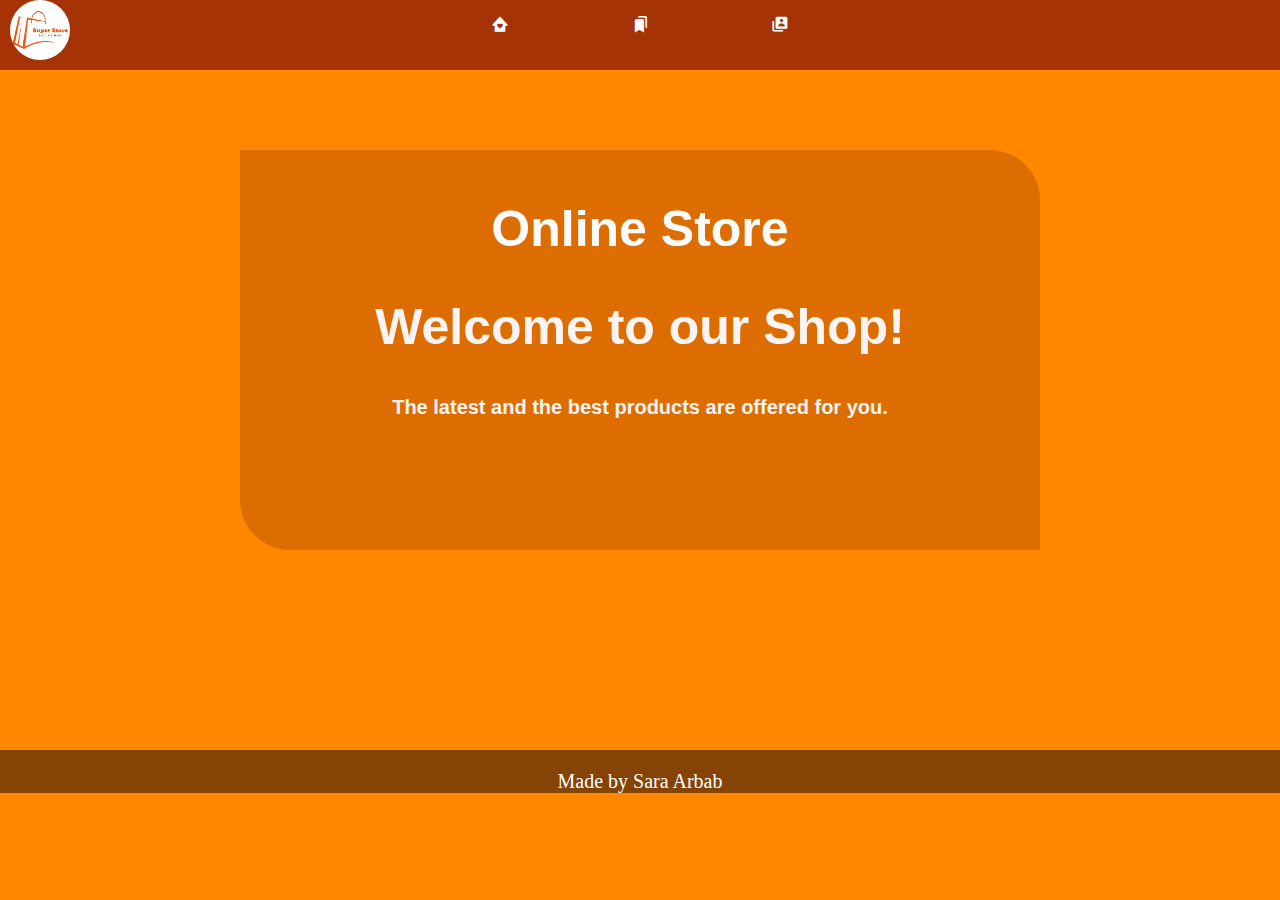
<file: index.html>
<!DOCTYPE html>
<html lang="en">
    <head>
        <title>Home page</title>
        <link rel="stylesheet" href="styles.css">
        <link rel="stylesheet" href="https://unpkg.com/boxicons@2.1.4/css/boxicons.min.css">
        <meta charset="utf-8">
        <meta name="viewport" content="width=device-width, initial-scale=1.0">
    </head>
    <body>
        <header>
            <nav id="nav">
                <img src="store1.png" alt="logo">
                <a href="index.html"><i class='bx bxs-home-heart'></i></a>
                <a href="about.html"><i class='bx bxs-bookmarks'></i></a>
                <a href="order.html"><i class='bx bxs-user-account'></i></a>
            </nav>
        </header>
        <div class="container-1">
            <h1>Online Store</h1>
            <h2>Welcome to our Shop!</h2>
            <p>The latest and the best products are offered for you.</p>
        </div>

        
        <footer id="footer">
            <div class="footer-text">
                <span class="footer-head">Made by Sara Arbab</span>
            </div>
        </footer>
    </body>
</html>
</file>
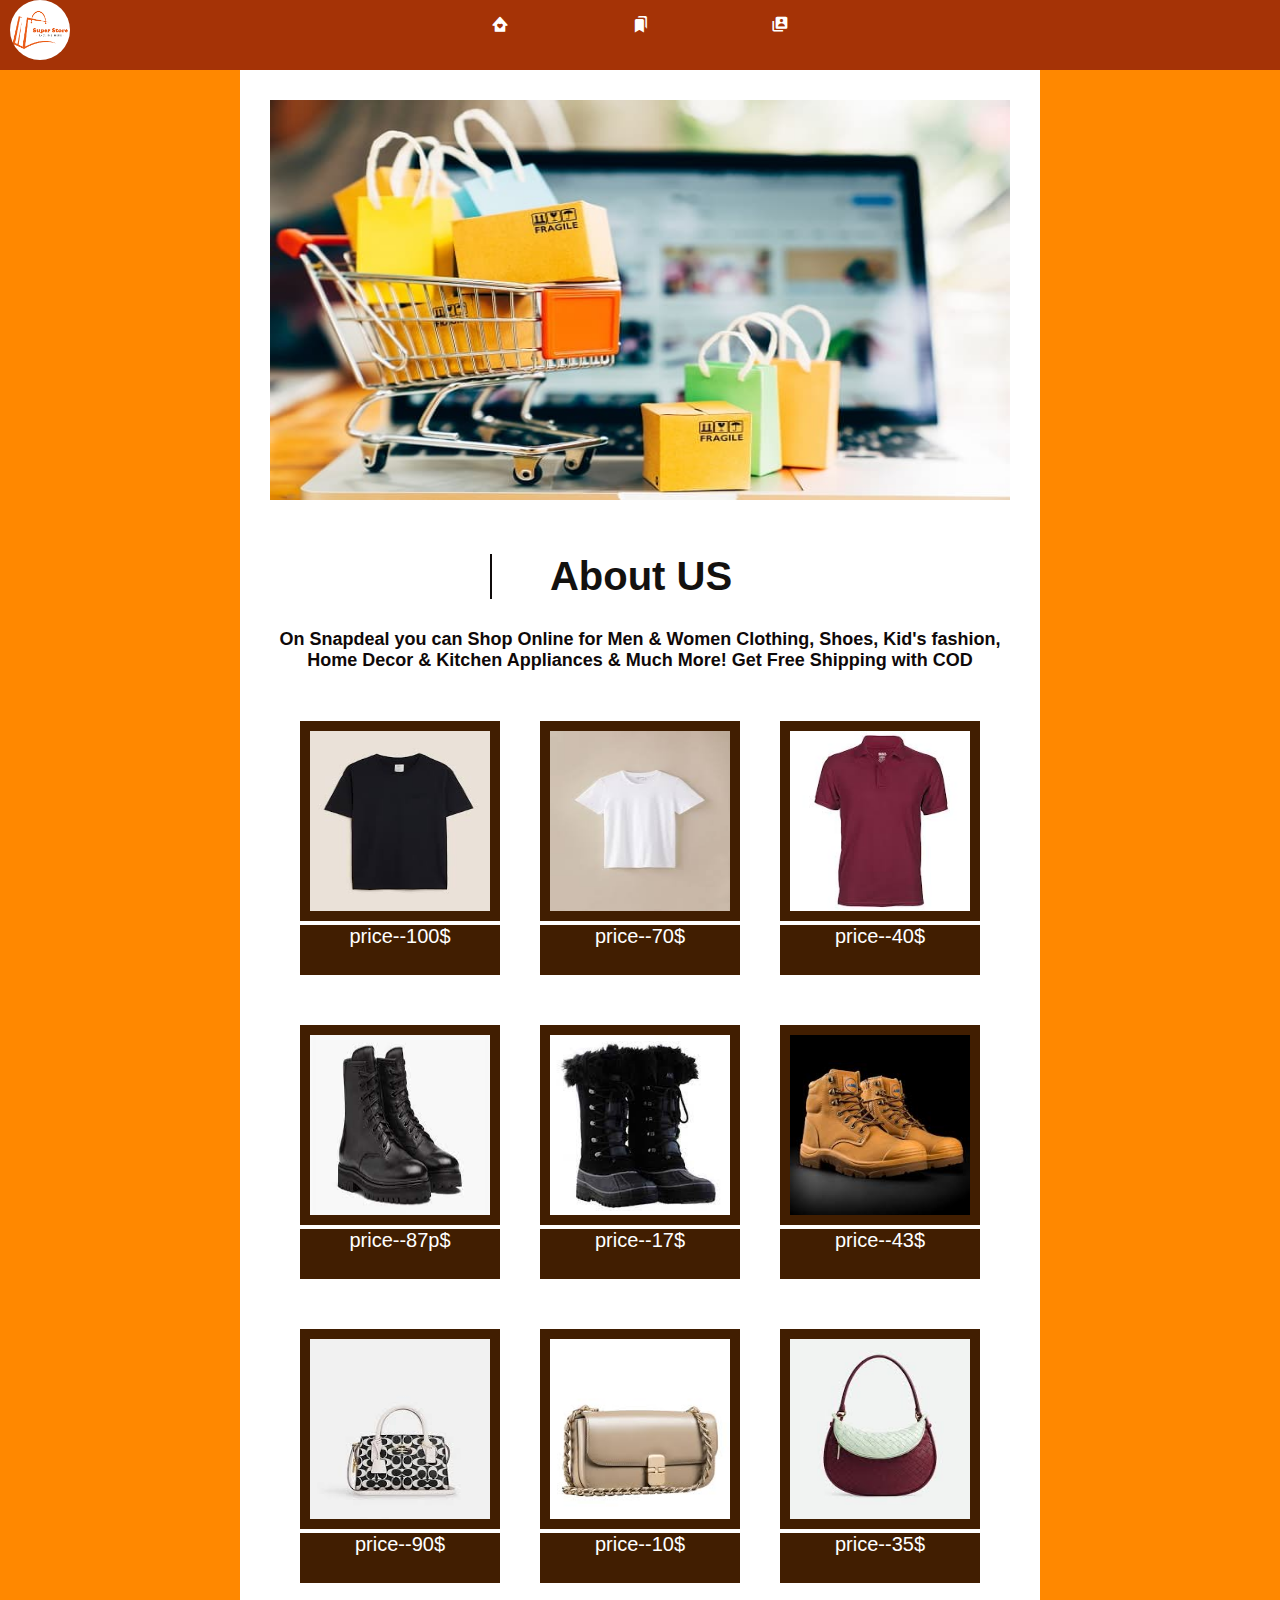
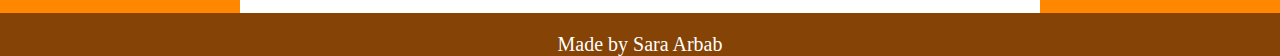
<file: about.html>
<!DOCTYPE html>
<html lang="en">
    <head>
        <title>About page</title>
        <link rel="stylesheet" href="style.css">
        <link rel="stylesheet" href="https://unpkg.com/boxicons@2.1.4/css/boxicons.min.css">
        <meta charset="utf-8">
        <meta name="viewport" content="width=device-width, initial-scale=1.0">
    </head>
    <body>
        <header>
            <nav id="nav">
                <img src="store1.png" alt="logo">
                <a href="index.html"><i class='bx bxs-home-heart'></i></a>
                <a href="about.html"><i class='bx bxs-bookmarks'></i></a>
                <a href="order.html"><i class='bx bxs-user-account'></i></a>
            </nav>
        </header>
        <div class="container">
            <div class="main-img">
                <img src="store2.jpeg" alt="onlineshop">
            </div>

            <div class="about">
                <h1>About US</h1>
                <div class="description">
                    <p>On Snapdeal you can Shop Online for Men & Women Clothing, Shoes, Kid's fashion, Home Decor & Kitchen Appliances & Much More! Get Free Shipping with COD</p>
                </div>
                <div class="about2">
                    <div class="image">
                        <img src="product1.jpeg" alt="products">
                        <div class="image-text">price--100$</div>
                    </div>
                    <div class="image">
                        <img src="product2.jpeg" alt="products">
                        <div class="image-text">price--70$</div>
                    </div>
                    <div class="image">
                        <img src="product3.jpeg" alt="products">
                        <div class="image-text">price--40$</div>
                    </div>
                </div>

                <div class="about3">
                    <div class="image">
                        <img src="product4.jpeg" alt="products">
                        <div class="image-text">price--87p$</div>
                    </div>
                    <div class="image">
                        <img src="product5.jpeg" alt="products">
                        <div class="image-text">price--17$</div>
                    </div>
                    <div class="image">
                        <img src="product6.jpeg" alt="products">
                        <div class="image-text">price--43$</div>
                    </div>
                </div>

                <div class="about4">
                    <div class="image">
                        <img src="product7.jpeg" alt="products">
                        <div class="image-text">price--90$</div>
                    </div>
                    <div class="image">
                        <img src="product8.jpeg" alt="products">
                        <div class="image-text">price--10$</div>
                    </div>
                    <div class="image">
                        <img src="product9.jpeg" alt="products">
                        <div class="image-text">price--35$</div>
                    </div>
                </div>
            </div>
        </div>


        <footer id="footer">
            <div class="footer-text">
                <span class="footer-head">Made by Sara Arbab</span>
            </div>
        </footer>
    </body>
</html>
</file>
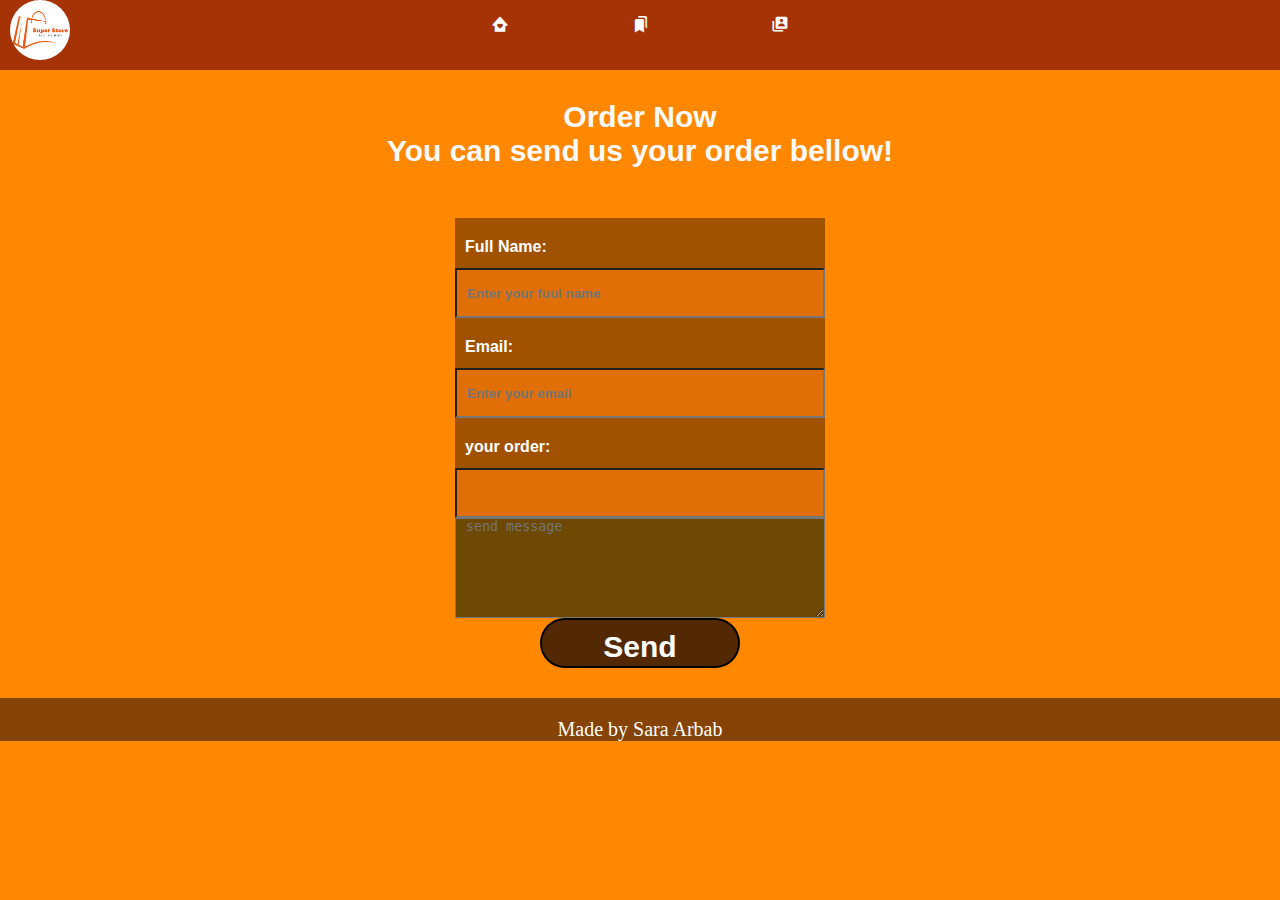
<file: order.html>
<!DOCTYPE html>
<html lang="en">
    <head>
        <title>contact</title>
        <link rel="stylesheet" href="style.css">
        <link rel="stylesheet" href="https://unpkg.com/boxicons@2.1.4/css/boxicons.min.css">
        <meta charset="utf-8">
        <meta name="viewport" content="width=device-width, initial-scale=1.0">
    </head>
    <body>
        <header>
            <nav id="nav">
                <img src="store1.png" alt="logo">
                <a href="index.html"><i class='bx bxs-home-heart'></i></a>
                <a href="about.html"><i class='bx bxs-bookmarks'></i></a>
                <a href="order.html"><i class='bx bxs-user-account'></i></a>
            </nav>
        </header>

        <div class="form-container">
           <h1>Order Now</h1>
           <p>You can send us your order bellow!</p> 
           <form action="thanks.html" method="get">

            <label for="name">Full Name:</label>
            <input id="name" type="text" name="name" placeholder="Enter your fuul name" required>

            <label for="email">Email:</label>
            <input id="email" type="email" name="email" placeholder="Enter your email" required>

            <label for="date">your order:</label>
            <input id="order" type="text" name="order" required>

            <textarea placeholder="send message"></textarea>

            <button class="submit">Send</button>
           </form>
        </div>

        
        <footer id="footer">
            <div class="footer-text">
                <span class="footer-head">Made by Sara Arbab</span>
            </div>
        </footer>
    </body>
</html>
</file>
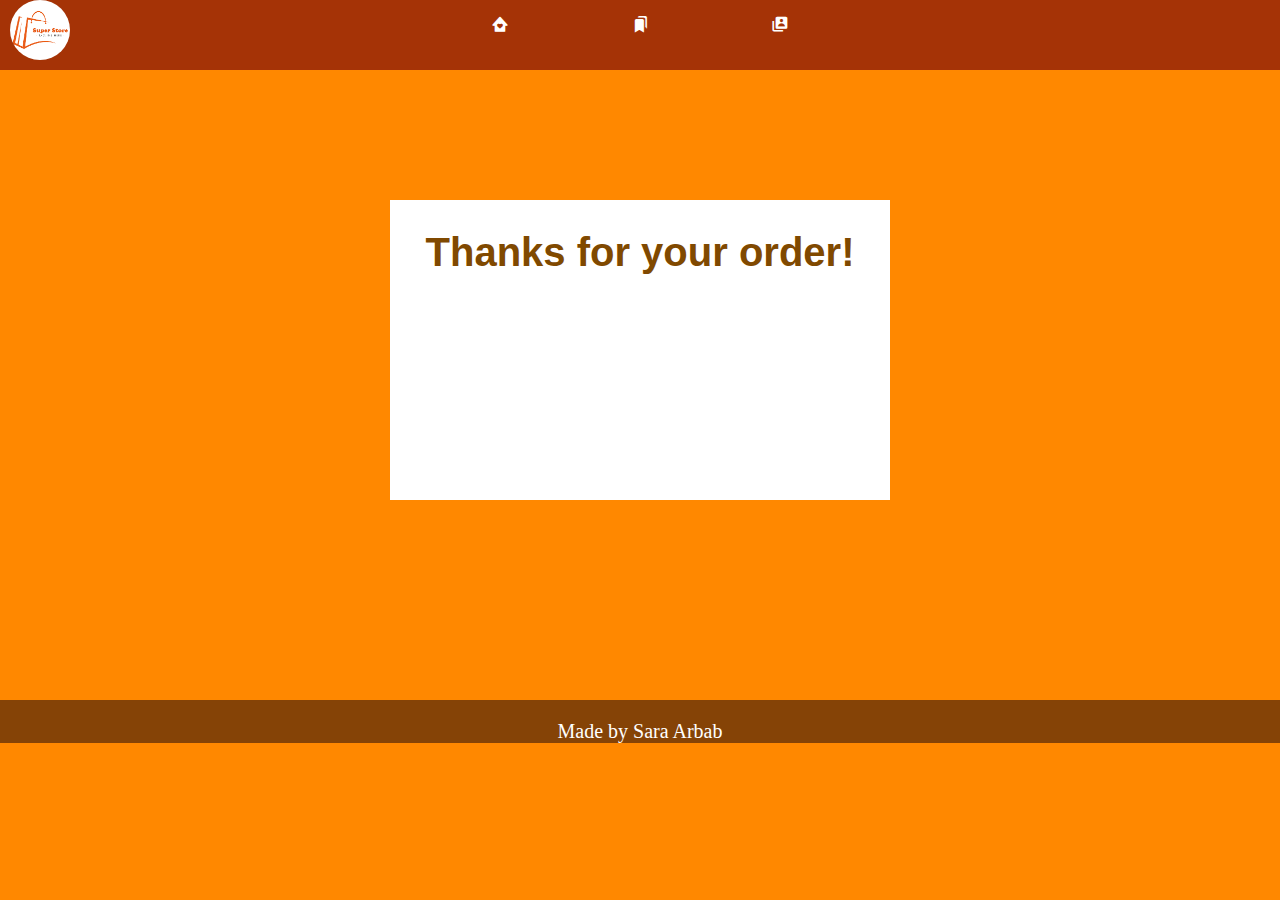
<file: thanks.html>
<!DOCTYPE html>
<html lang="en">
    <head>
        <title>thanks</title>
        <link rel="stylesheet" href="style.css">
        <link rel="stylesheet" href="https://unpkg.com/boxicons@2.1.4/css/boxicons.min.css">
        <meta charset="utf-8">
        <meta name="viewport" content="width=device-width, initial-scale=1.0">
    </head>
    <body>
        <header>
            <nav id="nav">
                <img src="store1.png" alt="logo">
                <a href="index.html"><i class='bx bxs-home-heart'></i></a>
                <a href="about.html"><i class='bx bxs-bookmarks'></i></a>
                <a href="order.html"><i class='bx bxs-user-account'></i></a>
            </nav>
        </header>

        <div class="thanks-section">
            <h1>Thanks for your order!</h1>
        </div>

        
        <footer id="footer">
            <div class="footer-text">
                <span class="footer-head">Made by Sara Arbab</span>
            </div>
        </footer>
    </body>
</html>
</file>
<file: styles.css>
*{
    margin: 0;
    padding: 0;
    box-sizing: border-box;
}
body{
    box-sizing: border-box;
    background: rgb(255, 136, 0);
    background-repeat: no-repeat;
    background-size: cover;
}

#nav img{
  position: absolute;
  left: 10px;
  border-radius: 100%;
  width: 60px;
  height: 60px;
  object-fit: fill;
}

#nav{
    background-color: rgb(165, 51, 6);
    display: flex;
    justify-content: center;
    width: 100%;
    height: 70px;
    position: fixed;
    top: 0;
    right: 0;
    left: 0;
    z-index: 1;
  
  }
  
  #nav a{
    color: #fff;
    font-size: large;
    text-transform: uppercase;
    font-family: sans-serif;
    font-style: normal;
    text-decoration: none;
    width: 140px;
    height: 40px;
    align-items: center;
    margin-top: auto;
    margin-bottom: auto;
    text-align: center;
  }
  
  a:hover{
    transform: scale(1.5);
    text-align: center;
  }

  .container-1{
    align-items: center;
    width: 800px;
    height: 400px;
    margin-left: auto;
    padding: 50px;
    margin-right: auto;
    margin-top: 150px;
    margin-bottom: 200px;
    background-color: rgba(92, 4, 4, 0.2);
    border-top-right-radius: 50px;
    border-bottom-left-radius: 50px;
  }
  .container-1 h1{
    text-align: center;
    align-items: center;
    justify-content: center;
    margin-left: auto;
    margin-right: auto;
    font-size: 50px;
    font-family: sans-serif;
    font-weight: bold;
    color: rgb(252, 251, 251);
    margin-bottom: 40px;
  }

  .container-1 h2{
    text-align: center;
    align-items: center;
    justify-content: center;
    margin-left: auto;
    margin-right: auto;
    font-size: 50px;
    font-family: sans-serif;
    font-weight: bold;
    color: rgb(250, 244, 244);
    margin-bottom: 40px;

  }

  .container-1 p{
    text-align: center;
    align-items: center;
    justify-content: center;
    margin-left: auto;
    margin-right: auto;
    font-size: 20px;
    font-family: sans-serif;
    font-weight: bold;
    color: rgb(248, 244, 244);

  }


#footer {
    width: 100%;
    height: 100%;
    background-color: rgb(133, 67, 6);
    color: #fff;
    font-family: cursive;
    font-weight: lighter;
    font-size: 20px;
    padding-top: 20px;
    text-align: center;
}
</file>
<file: style.css>
*{
    margin: 0;
    padding: 0;
    box-sizing: border-box;
}
body{
    box-sizing: border-box;
    background: rgb(255, 136, 0);
    background-repeat: no-repeat;
    background-size: cover;
}

#nav img{
  position: absolute;
  left: 10px;
  border-radius: 100%;
  width: 60px;
  height: 60px;
  object-fit: fill;
}

#nav{
    background-color: rgb(165, 51, 6);
    display: flex;
    justify-content: center;
    width: 100%;
    height: 70px;
    position: fixed;
    top: 0;
    right: 0;
    left: 0;
    z-index: 1;
  
  }
  
  #nav a{
    color: #fff;
    font-size: large;
    text-transform: uppercase;
    font-family: sans-serif;
    font-style: normal;
    text-decoration: none;
    width: 140px;
    height: 40px;
    align-items: center;
    margin-top: auto;
    margin-bottom: auto;
    text-align: center;
  }
  
  a:hover{
    transform: scale(1.5);
    text-align: center;
  }

.container{
    width: 800px;
    height: 100%;
    background-color: #fff;
    justify-content: center;
    align-items: center;
    margin-top: 70px;
    margin-left: auto;
    margin-right: auto;
    padding: 30px;
    margin-bottom: 0;
}

.main-img img{
    width: 100%;
    height: 400px;
    object-fit: fill;
    animation-name: main-img;
    animation-duration: 5s;
    animation-delay: 0s;
    animation-iteration-count: 1;
}

@keyframes main-img{
    from{
        transform: scale(0);
    }
    to{
        transform: scale(1);
    }
}

 

.about h1{
    text-align: center;
    width: 300px;
    font-size: 40px;
    color: rgb(19, 17, 15);
    border-left: 2px solid rgb(15, 11, 11);
    margin-top: 50px;
    font-weight: bold;
    justify-content: center;
    margin-left: auto;
    margin-right: auto;
    font-family: sans-serif;
}
.description p{
    font-size: large;
    font-weight: bold;
    font-family: sans-serif;
    text-align: center;
    color: rgb(15, 9, 9);
    margin-top: 30px;
}
.about2{
    display: flex;
    gap: 40px;
    margin-left: auto;
    margin-right: auto;
    margin-top: 50px;
    justify-content: center;
    align-items: center;
}
.about3{
    display: flex;
    gap: 40px;
    margin-left: auto;
    margin-right: auto;
    margin-top: 50px;
    justify-content: center;
    align-items: center;
}
.about4{
    display: flex;
    gap: 40px;
    margin-left: auto;
    margin-right: auto;
    margin-top: 50px;
    justify-content: center;
    align-items: center;
}
.image img{
    width: 200px;
    height: 200px;
    border: 10px solid rgb(65, 30, 1);
    object-fit: fill;
}

.image-text{
    width: 200px;
    height: 50px;
    background-color: rgb(65, 30, 1);
    color: #fff;
    font-size: 20px;
    font-family: 'Franklin Gothic Medium', 'Arial Narrow', Arial, sans-serif;
    text-align: center;
}


@keyframes thanks{
    from{
        transform: scale(0);
    }
    to{
        transform: scale(1);
    }
}
.thanks-section h1{
    font-family: sans-serif;
    font-weight: bold;
    color: rgb(128, 73, 0);
    text-align: center;
    font-size: 40px;
    margin-bottom: 110px;
}
.thanks-section{
    width: 500px;
    height: 300px;
    margin-top: 200px;
    margin-bottom: 200px;
    justify-content: center;
    margin-left: auto;
    margin-right: auto;
    padding: 30px;
    background-color: #fff;
    animation-name: thanks;
    animation-duration: 5s;
    animation-delay: 0s;
    animation-iteration-count: 1;
}
.form-container{
    width: 800px;
    height: 100%;
    margin-top: 70px;
    padding: 30px;
    justify-content: center;
    margin-left: auto;
    margin-right: auto;
    background-color: transparent;
    margin-bottom: 0;
}
.form-container label{
    text-align: left;
    font-family: sans-serif;
    font-weight: bold;
    color: #fff;
    display: block;
    padding-top: 20px;
    width: 50%;
    height: 50px;
    background-color: rgba(68, 28, 2, 0.5);
    
    margin-left: auto;
    margin-right: auto;
    padding-left: 10px;
}
 form{
    display: block;
    justify-content: center;
    margin-left: auto;
    margin-right: auto;
    margin-top: 50px;
}
textarea{
    width: 50%;
    height: 100px;
    background-color: rgb(110, 73, 3);
    margin-left: auto;
    margin-right: auto;
    padding-left: 10px;
    text-align: left;
    display: block;
}
button{
    width: 200px;
    height: 50px;
    justify-content: center;
    align-items: center;
    display: block;
    margin-left: auto;
    margin-right: auto;
    border: 2px solid black;
    font-size: 30px;
    font-family: sans-serif;
    color: #fff;
    padding-top: 10px;
    padding-bottom: 10px;
    border-radius: 50px;
    font-weight: bold;
    animation-name: thanks;
    animation-duration: 6s;
    animation-delay: 0;
    animation-play-state: running;
    animation-iteration-count: 3;
    background-color: rgb(82, 41, 3);
    text-align: center;
}
.form-container input{
    text-align: left;
    font-family: sans-serif;
    font-weight: bold;
    background-color: rgba(196, 86, 13, 0.5);
    height: 50px;
    width: 50%;
    display: block;
    color: #fff;
    margin-left: auto;
    margin-right: auto;
    padding-left: 10px;
}
.form-container h1 {
    font-size: 30px;
    font-family: sans-serif;
    font-weight: bold;
    color: rgb(252, 250, 250);
    text-align: center;
}

.form-container p{
    font-size: 30px;
    font-family: sans-serif;
    font-weight: bold;
    color: rgb(252, 250, 250);
    text-align: center;
}
#footer {
    width: 100%;
    height: 100%;
    background-color: rgb(133, 67, 6);
    color: #fff;
    font-family: cursive;
    font-weight: lighter;
    font-size: 20px;
    padding-top: 20px;
    text-align: center;
}
</file>
